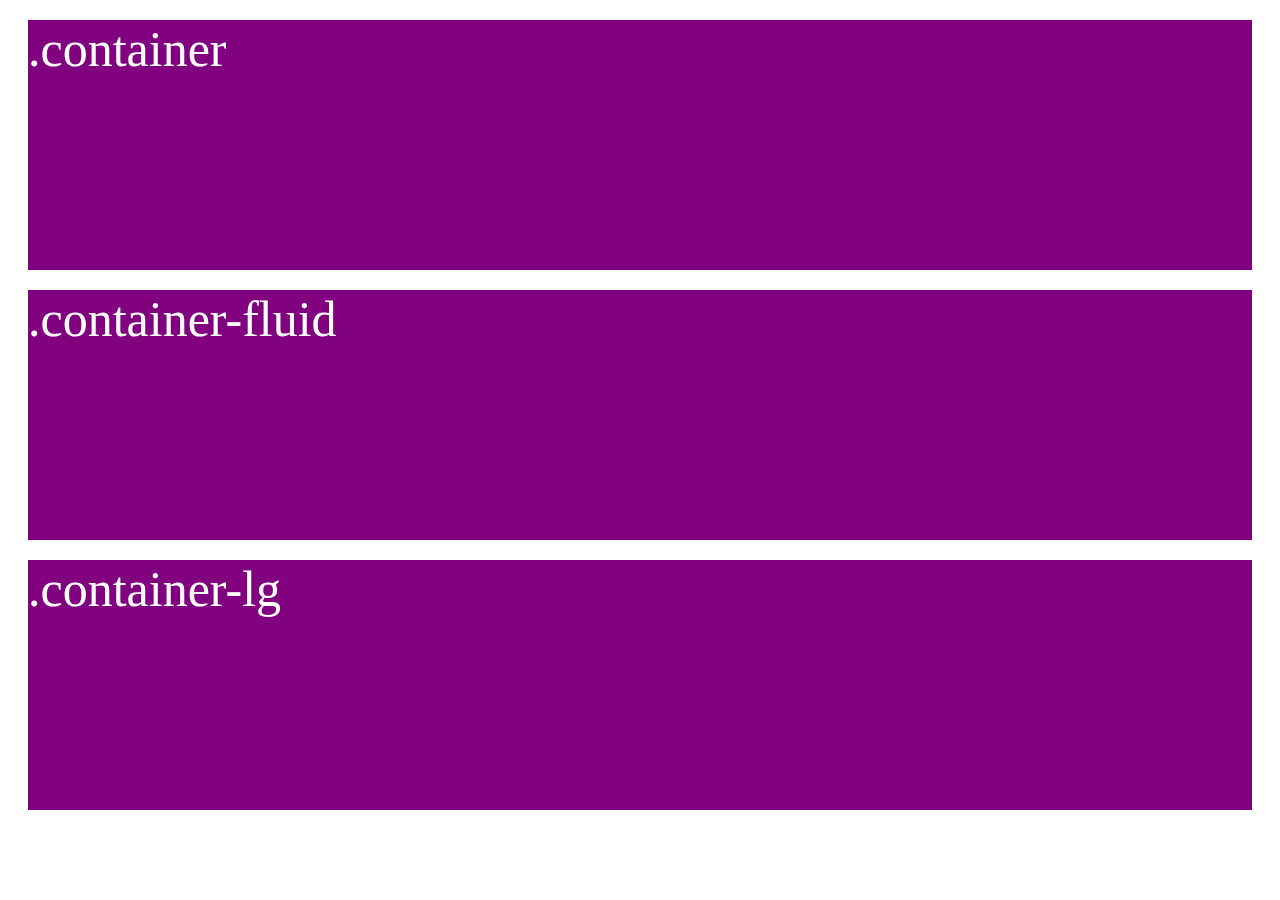
<file: Ejemplo/index.html>
<!DOCTYPE html>
<html lang="es" >
    <head>
      <link href="https://cdn.jsdelivr.net/npm/bootstrap@5.2.3/dist/css/bootstrap.min.css" rel="stylesheet" integrity="sha384-rbsA2VBKQhggwzxH7pPCaAqO46MgnOM80zW1RWuH61DGLwZJEdK2Kadq2F9CUG65" crossorigin="anonymous">
      <script src="https://cdn.jsdelivr.net/npm/bootstrap@5.2.3/dist/js/bootstrap.bundle.min.js" integrity="sha384-kenU1KFdBIe4zVF0s0G1M5b4hcpxyD9F7jL+jjXkk+Q2h455rYXK/7HAuoJl+0I4" crossorigin="anonymous"></script>
    </head>

    <style>
      div {
        height: 250px;
        background-color: purple;
        color: white;
        font-size: 50px;
        margin: 20px;
      }
    </style>
    <body>
      <div class="container">
        .container  

      </div>
      <div class="container-fluid">
        .container-fluid
      </div>
      <div class="container-lg">
        .container-lg
      </div>

    </body>
</html>
</file>
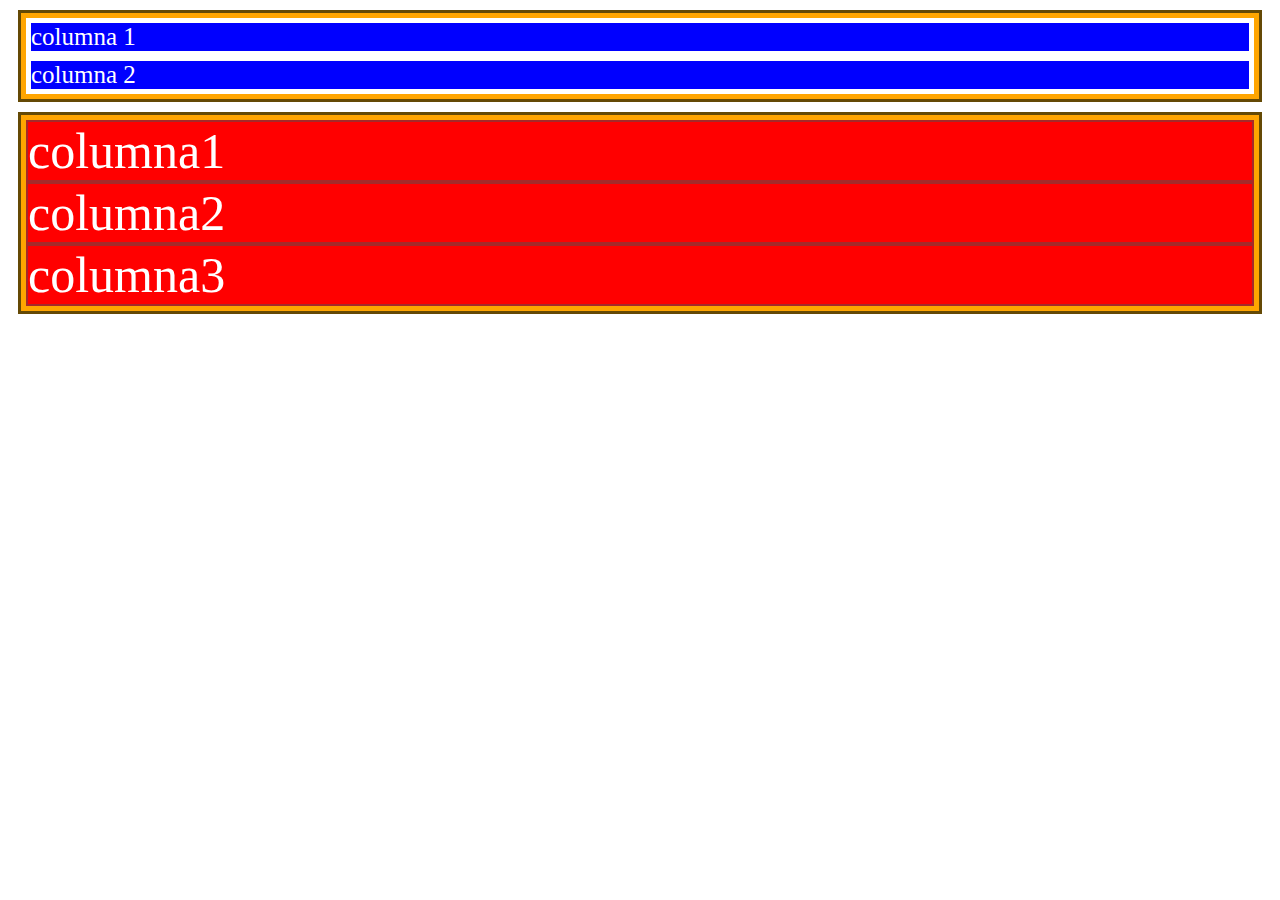
<file: Ejemplo/index1.html>
<!DOCTYPE html>
<html lang="es" >
    <head>
      <link href="https://cdn.jsdelivr.net/npm/bootstrap@5.2.3/dist/css/bootstrap.min.css" rel="stylesheet" integrity="sha384-rbsA2VBKQhggwzxH7pPCaAqO46MgnOM80zW1RWuH61DGLwZJEdK2Kadq2F9CUG65" crossorigin="anonymous">
      <script src="https://cdn.jsdelivr.net/npm/bootstrap@5.2.3/dist/js/bootstrap.bundle.min.js" integrity="sha384-kenU1KFdBIe4zVF0s0G1M5b4hcpxyD9F7jL+jjXkk+Q2h455rYXK/7HAuoJl+0I4" crossorigin="anonymous"></script>
    <style>
        .row{
            background-color: orange;
            border: 3px solid rgb(100, 73, 5);
            padding: 5px;
            margin:10px
        }
        .col{
            background-color: red;
            color: white;
            font-size: 50px;
            border: 2px solid brown;
        }
        .columna{
            color: white;
            font-size: 25px;
            background-color: blue;
            border: 5px solid white ;
        }

    </style>
    </head>
    <body>
    <div class="container text-center">
        <div class="row">
            <div class="col-sm-4 columna">
                columna 1
            </div>
            <div class="col-sm-8 columna">
                columna 2
            </div>
        </div>
        <div class="row">
            <div class="col">
            columna1
            </div>
            <div class="col">
            columna2
            </div>
            <div class="col">
            columna3
            </div>
        </div>
    </div>    
  
    </body>
  </html>
</file>
